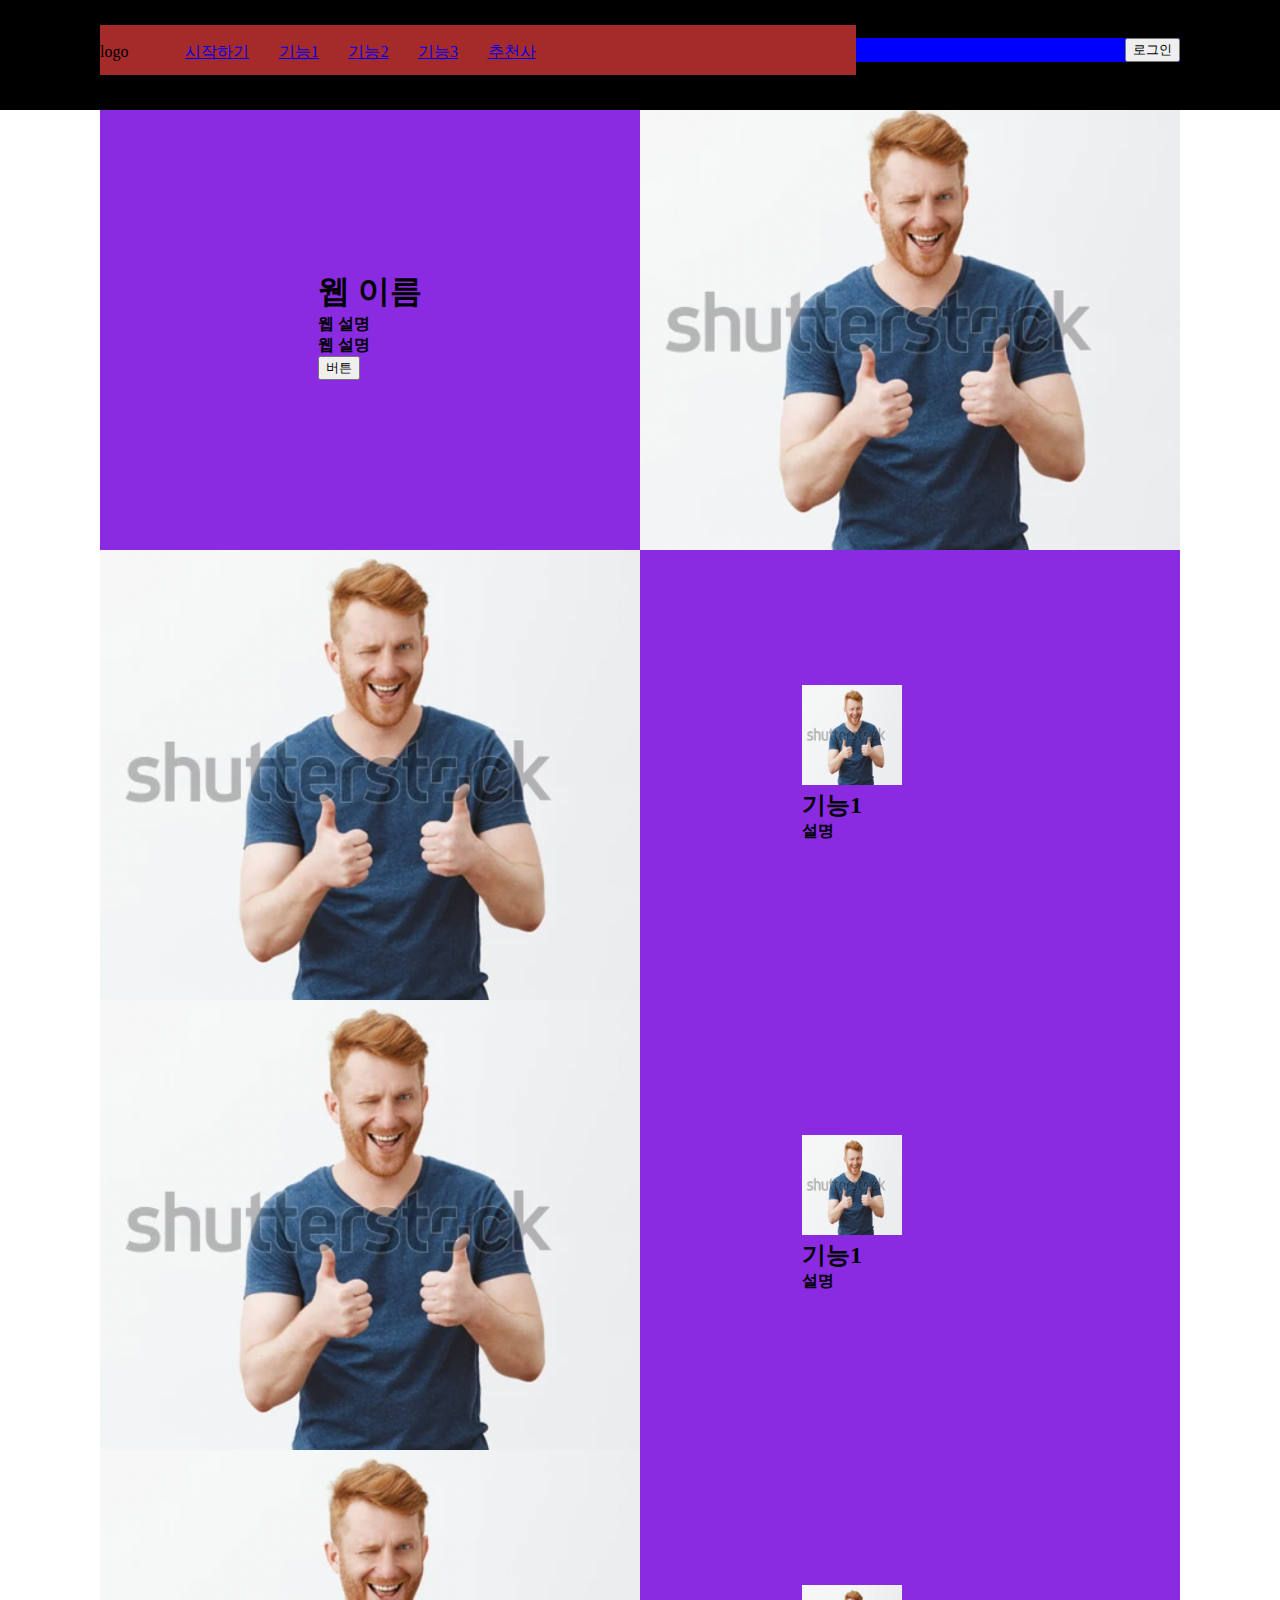
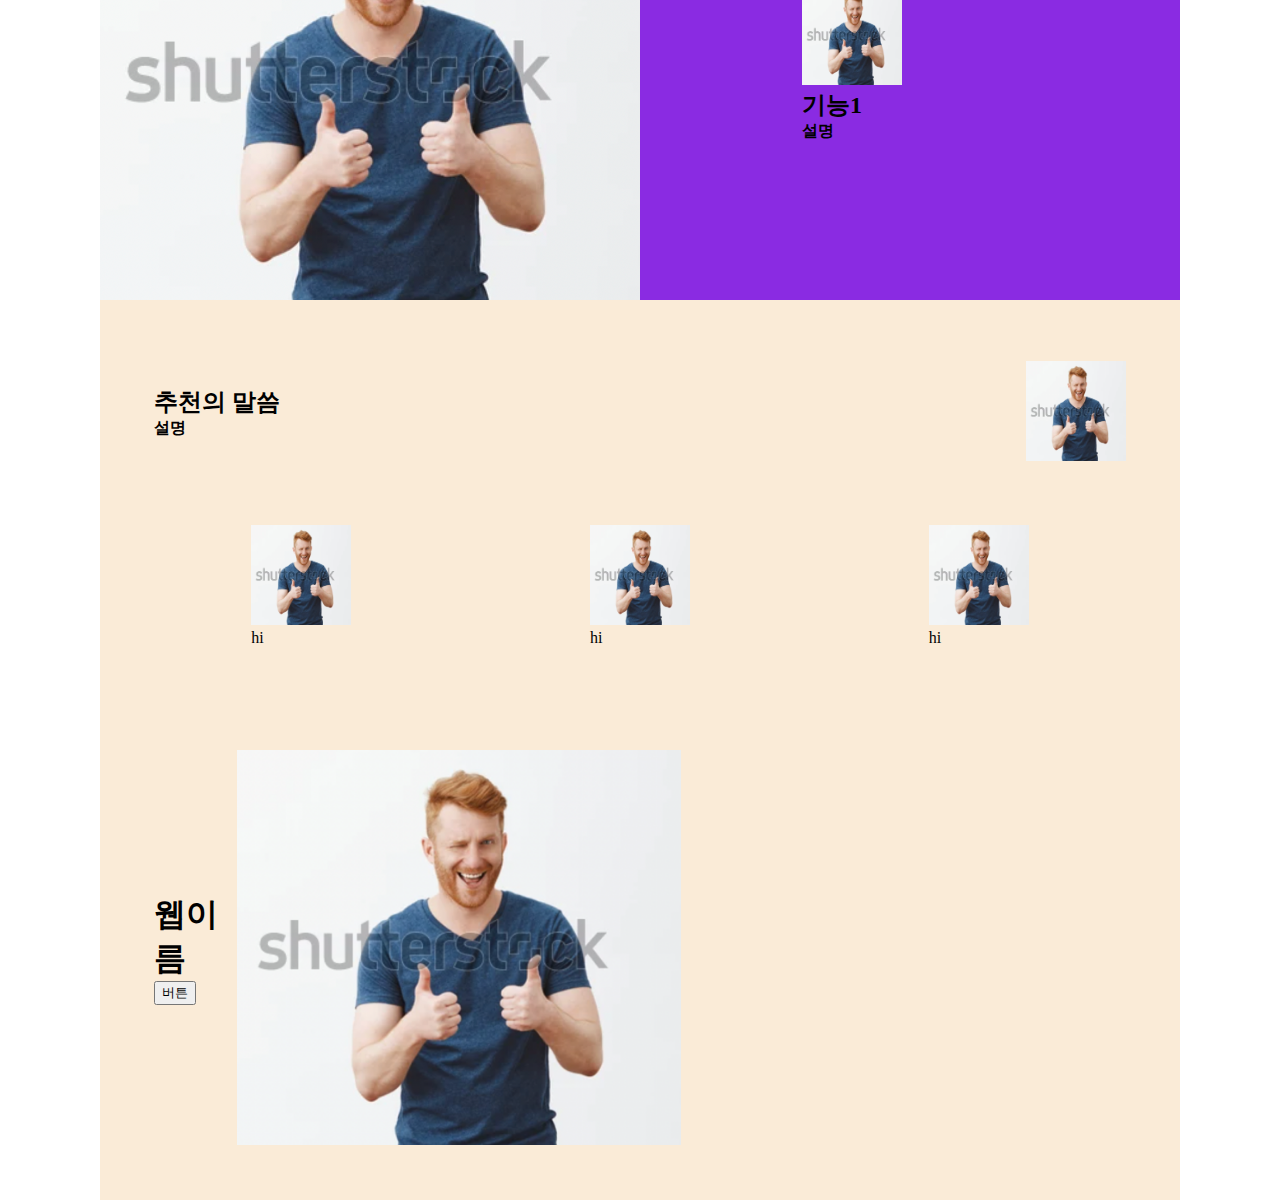
<file: project/html/index.html>
<!DOCTYPE html>
<html lang="en">
<head>
    <meta charset="UTF-8">
    <meta http-equiv="X-UA-Compatible" content="IE=edge">
    <meta name="viewport" content="width=device-width, initial-scale=1.0">
    <link rel="stylesheet" href="home.css">
    <title>index</title>
</head>
<body>
    <div>
        <div id = "nav">
            <div id = "nav_left">
                <div id = "logo">
                    <img >
                    <p>logo</p>
                </div>
                <nav>
                    <ul>
                        <li>
                            <a href = "#start">시작하기</a>
                        </li> 
                        <li>
                            <a href = "#intro_fun1">기능1</a>
                        </li>
                        <li>
                            <a href = "#intro_fun2">기능2</a>
                        </li>
                        <li>
                            <a href = "#intro_fun3">기능3</a>
                        </li>
                        <li>
                            <a href = "#intro_recom">추천사</a>
                        </li>
                    </ul>
                </nav>
            </div>
            <div id = "nav_right">
                <button>로그인</button>
            </div>
        </div>
        <body>
            <div id = "intro">
                <div id = "start">
                    <div class = "placement">
                        <div class = "placement1">
                            <div id = "start_placement1_text">
                                <h1>웹 이름</h1>
                                <h4>웹 설명</h4>
                                <h4>웹 설명</h4>
                                <button>버튼</button>
                            </div>
                        </div>
                        <div class = "placement2">
                            <img src="./img/1.png">
                        </div>
                    </div>
                </div>
                <div id = "intro_fun1">
                    <div class = "placement">
                        <div class ="placement1">
                            <img src="./img/1.png">
                        </div>
                        <div class = "placement2">
                            <div class = "intro_placement2_text">
                                <img src="./img/1.png">
                                <h2>기능1</h2>
                                <h4>설명</h4>
                            </div>
                        </div>
                    </div>
                </div>
                <div id = "intro_fun2">
                    <div class = "placement">
                        <div class ="placement1">
                            <img src="./img/1.png">
                        </div>
                        <div class = "placement2">
                            <div class = "intro_placement2_text">
                                <img src="./img/1.png">
                                <h2>기능1</h2>
                                <h4>설명</h4>
                            </div>
                        </div>
                    </div>
                </div>
                <div id = "intro_fun3">
                    <div class = "placement">
                        <div class ="placement1">
                            <img src="./img/1.png">
                        </div>
                        <div class = "placement2">
                            <div class = "intro_placement2_text">
                                <img src="./img/1.png">
                                <h2>기능1</h2>
                                <h4>설명</h4>
                            </div>
                        </div>
                    </div>
                </div>
                <!-- 위에 세개 재사용하게 만들면 좋을거같다. -->
                <div id = "intro_recom">
                    <div id = "recom_info">
                        <div>
                            <h2>추천의 말씀</h2>
                            <h4>설명</h4>
                        </div>
                        <div>
                            <img src="./img/1.png">
                        </div>
                    </div>
                    <div id = "recom_info_people">
                        <div>
                            <div class = "recom_people">
                                <img src="./img/1.png">
                                <p>hi</p>
                            </div>
                            <div class = "recom_people">
                                <img src="./img/1.png">
                                <p>hi</p>
                            </div>
                            <div class = "recom_people">
                                <img src="./img/1.png">
                                <p>hi</p>
                            </div>
                        </div>
                    </div>
                </div>
                <div id = "start_last">
                    <div>
                        <div>
                            <h1>웹이름</h1>
                            <button>버튼</button>
                        </div>
                        <div>
                            <img src="./img/1.png">
                        </div>
                    </div>
                </div>
            </div>
        </body>
        <footer>
            <div>
                
            </div>
        </footer>
    </div>
</body>
</html>
</file>
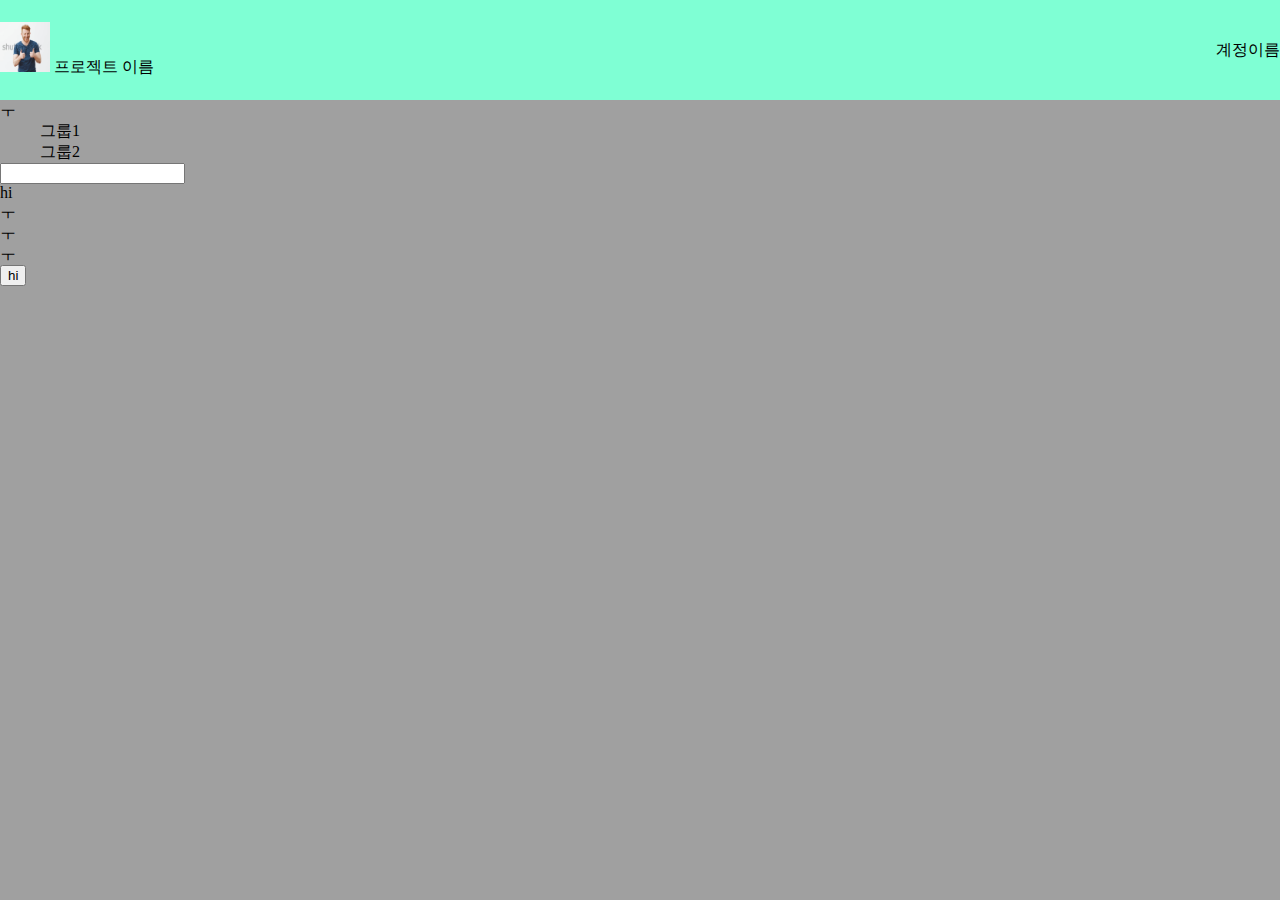
<file: project/html/main.html>
<!DOCTYPE html>
<html lang="en">
<head>
    <meta charset="UTF-8">
    <meta http-equiv="X-UA-Compatible" content="IE=edge">
    <meta name="viewport" content="width=device-width, initial-scale=1.0">
    <link rel="stylesheet" href="main.css">
    <title>main</title>
</head>
<body>
    <div id="whole_body">
        <div id = 'nav'>
            <div id="nav_left">
                <div>
                    <img src="img/1.png" alt="로고">
                </div>
                <div>
                    <p>프로젝트 이름</p>
                </div>
            </div>
            <div id = "nav_right">
                <div>
                    <p>계정이름</p>
                </div>
            </div>
        </div>
        <div>
            <div id = "list">
                <div>
                    <p>ㅜ</p>
                    <li>
                        <ul>그룹1</ul>
                        <ul>그룹2</ul>
                    </li>
                </div>
            </div>
            <div id = "writing_section">
                <input>
            </div>
            <div id = "show_section">
                <div id = "show">
                    <div>
                        <p>hi</p>
                    </div>
                </div>
                <div id = "buttons">
                    <p>ㅜ</p>
                    <p>ㅜ</p>
                    <p>ㅜ</p>
                    <button>hi</button>
                </div>
            </div>
        </div>
    </div>
    
</body>
</html>
</file>
<file: project/html/home.css>
*{
    margin: 0;
    margin-block-end : 0;
    margin-block-start: 0;
}

body{
    margin: 0%;
    padding-top: 100px;
}

/* -------------------------------------------------- */
#nav{
    position: fixed;
    top:0;
    left: 0;
    right: 0;
    padding : 0 100px 10px 100px;
    height: 100px;
    background-color: bisque;
    display: flex;
    justify-content: space-between;
    align-items: center;
    background-color: black;
}

#nav_left{
    border: 0;
    width: 70%;
    background-color: brown;
}

#logo{
    display: inline-block;
}

nav{
    display: inline-block;
    width: 90%;
}

#nav_right {
    width : 30%;
    background-color: blue;
    float : right;
}

#nav_right > button{
    float : right;
}


nav>ul>li{
    display: inline-block;
    margin : 2%;
}

#nav_right > button{
    display: inline-block;
}

/* ---------------------------------------------- */

#intro{
    padding : 0 100px 0 100px;
}

#start{
    background-color: rgb(93, 149, 149);
    padding : 0;
    height: 450px;
}

.placement{
    display: flex;
    justify-content: space-between;
    align-items: center;
    height: 100%;
}

.placement1, .placement2{
    height : 100%;
    width: 50%;
    background-color: blueviolet;
    display: flex;
    justify-content: center;
    align-items: center;

}

.placement1>img{
    width: 100%;
    height: 100%;
    object-fit: cover;
}

.placement2>img{
    width: 100%;
    height: 100%;
    object-fit: cover;
}

/* --------------------------------- */

#intro> div{
    height: 450px;
    background-color: antiquewhite;
}

.intro_placement2_text{
    margin: 5%;
    width: 40%;
    height: 40%;
}

.intro_placement2_text>img{
    width: 100px;
    height :100px;
}

.intro_placement2_text>h2,h4{
    margin: 0;
    padding: 0;
}

/* ----------------------------------- */

#intro_recom{
    height: 450px;
    background-color: rgb(152, 152, 233);
    padding :  0 5% 0 5%;
}

#recom_info{
    height: 50%;
    display: flex;
    justify-content: space-between;
    align-items: center;
}



#recom_info>div>img{
    width: 100px;
    height :100px;
}

#recom_info_people {
    height:50%;
}

#recom_info_people>div{
    display: flex;
    justify-content: space-between;
    align-items: center;
    padding: 0 10% 0 10%;
}

.recom_people>img{
    width: 100px;
    height :100px;
}

/* --------------------------------------------- */

#start_last{
    height: 450px;
    padding: 0 5% 0 5%;
}

#start_last>div{
    display: flex;
    justify-content: space-between;
    align-items: center;
}

#start_last>div>div>img{
    height: 100%;
    width: 50%;
}
</file>
<file: project/html/main.css>
*{
    margin: 0;
    margin-block-end : 0;
    margin-block-start: 0;
}

html,body{
    width: 100%;
    height: 100%;
}

#whole_body{
    height: 100%;
    width: 100%;
    background-color: rgb(160, 160, 160);
}


#nav{
    background-color: aquamarine;
    display: flex;
    justify-content: space-between;
    align-items: center;
    width: 100%;
    height: 100px;
}

#nav_left>div{
    display: inline-block;
}

#nav_left>div>img{
    height: 50px;
    width: 50px;
    display: inline;
}

#nav_right>div{
    display: inline-block;
}
</file>
